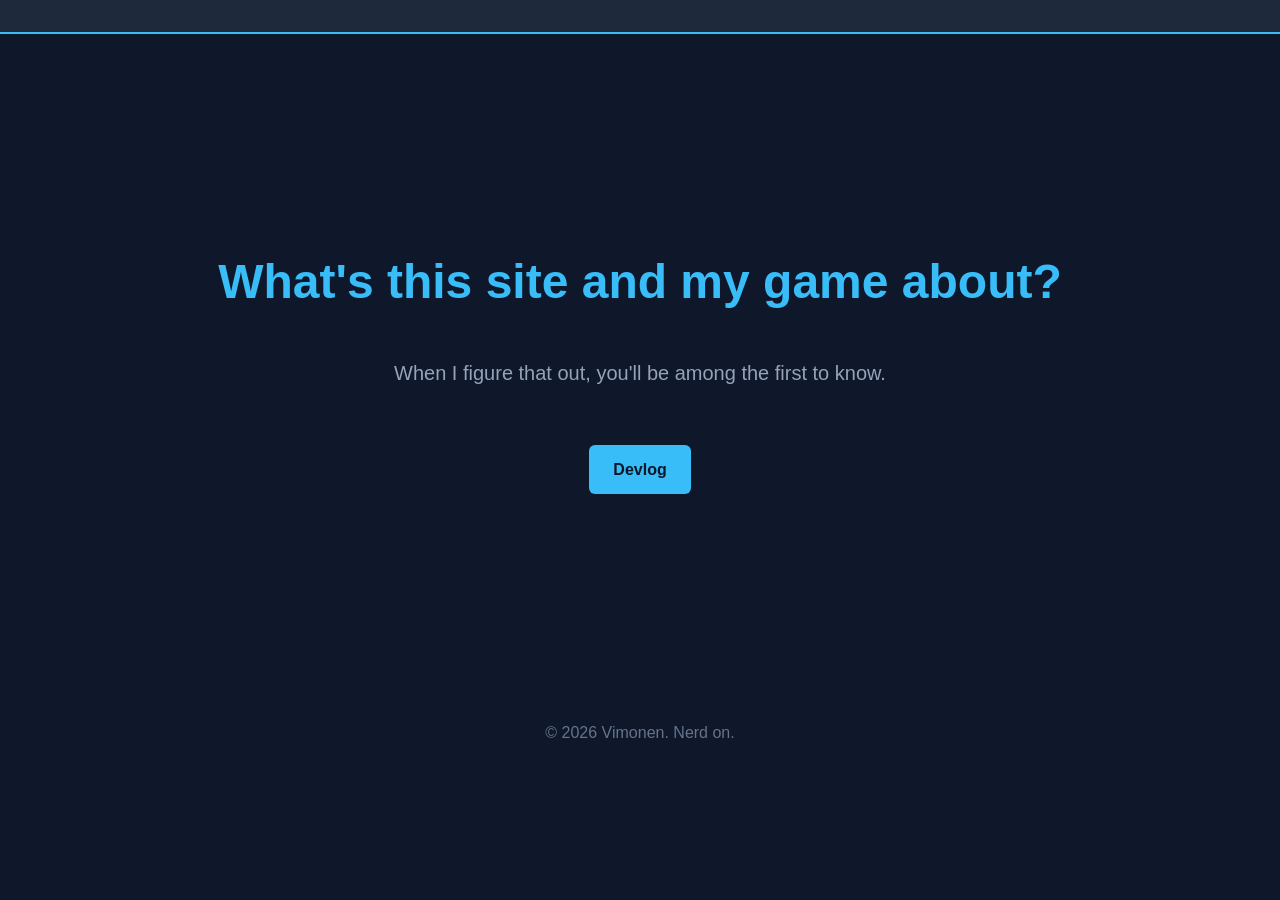
<file: index.html>
<!DOCTYPE html>
<html lang="fi">
<head>
    <meta charset="UTF-8">
    <meta name="viewport" content="width=device-width, initial-scale=1.0">
    <title>Vimonen</title>
    <link rel="stylesheet" href="css/style.css">
    <style>
        /* Erityistyylit aloitussivun keskitykseen */
        .hero {
            display: flex;
            flex-direction: column;
            align-items: center;
            justify-content: center;
            min-height: 70vh;
            text-align: center;
        }
        .hero h1 {
            font-size: 3rem;
            margin-bottom: 1rem;
            color: var(--accent-color);
        }
        .hero h2 {
            margin-top: 2rem;
            color: var(--text-color);
        }
        .hero p {
            font-size: 1.25rem;
            max-width: 600px;
            margin-bottom: 1rem;
            color: #94a3b8;
        }
    </style>
</head>
<body>
    <nav>
        <div class="container" style="justify-content: center;">
        </div>
    </nav>

    <main class="container">
        <section class="hero">
            <h1>What's this site and my game about?</h1>
            <p>When I figure that out, you'll be among the first to know.</p>
            
            <div class="main-homepage">
                <a href="devlog/index.html" class="btn-primary">Devlog</a>
            </div>
        </section>
    </main>

    <footer>
        <div class="container">
            <p>&copy; 2026 Vimonen. Nerd on.</p>
        </div>
    </footer>
</body>
</html>
</file>
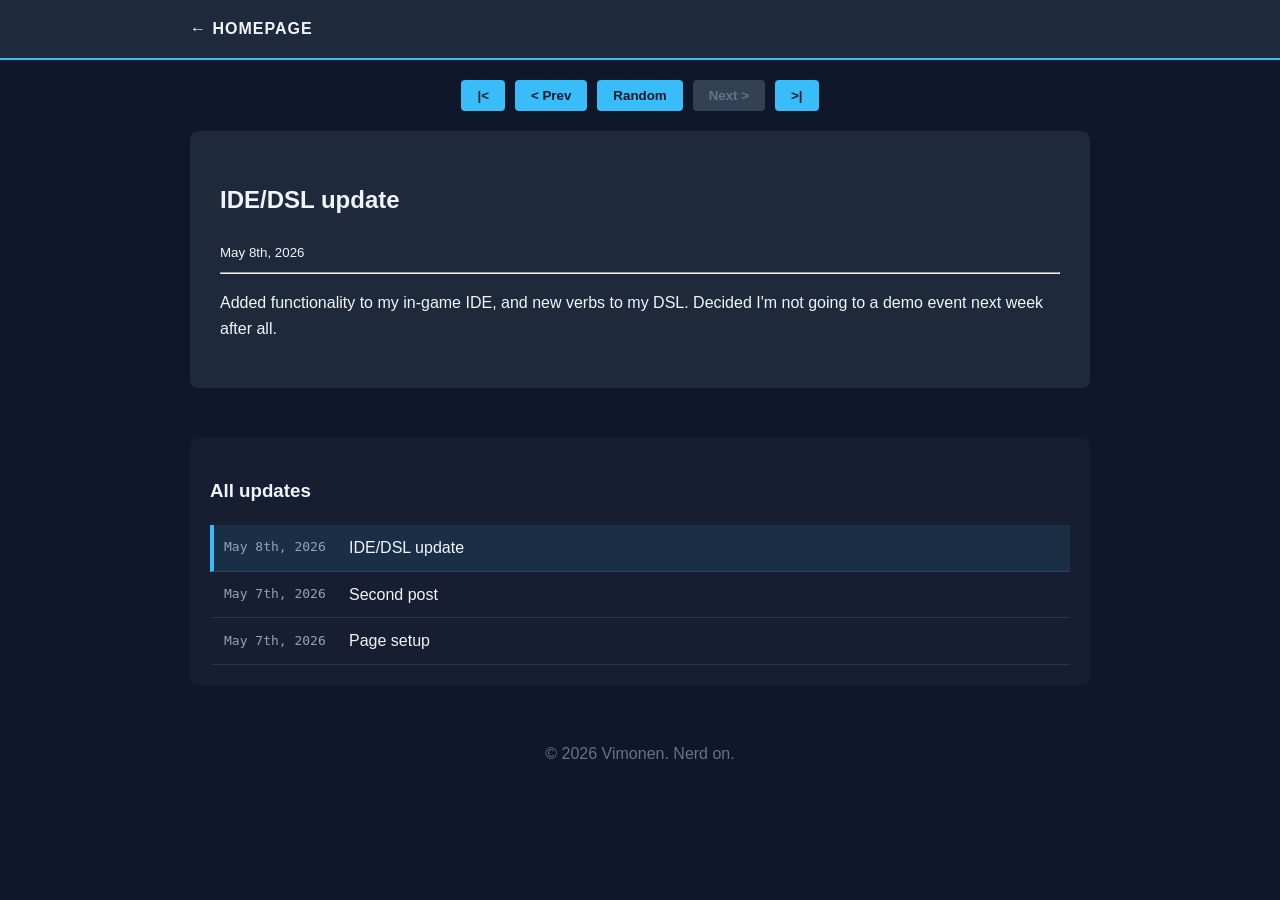
<file: devlog/index.html>
<!DOCTYPE html>
<html lang="fi">
<head>
    <meta charset="UTF-8">
    <meta name="viewport" content="width=device-width, initial-scale=1.0">
    <title>Vimonen: Devlog</title>
    <link rel="stylesheet" href="../css/style.css">
</head>
<body>
    <nav>
        <div class="container">
            <a href="../index.html" class="logo">← HOMEPAGE</a>
        </div>
    </nav>

    <main class="container">
        <div class="devlog-nav"></div>

        <article class="devlog-post">
            <h1 id="post-title">Ladataan...</h1>
            <small id="post-date"></small>
            <hr>
            <div id="post-content"></div>
        </article>

        <section class="devlog-archive-inline">
            <h3>All updates</h3>
            <div id="inline-archive-list"></div>
        </section>
    </main>

    <footer>
        <div class="container">
            <p>&copy; 2026 Vimonen. Nerd on.</p>
        </div>
    </footer>

    <script src="posts.js"></script>
    <script src="nav.js"></script>
    <script>
        async function _lataa_sisalto() {
            /**
             * Hakee postauksen tiedot URL-parametrin perusteella ja päivittää DOM-elementit.
             */
            const params = new URLSearchParams(window.location.search);
            let postId = params.get('id');
            
            let postData = postId 
                ? devlogPosts.find(p => p.id === postId || p.path.endsWith(postId))
                : devlogPosts[devlogPosts.length - 1];

            if (postData) {
                const tunnus = postData.id || postData.path.split('/').pop();
                
                document.getElementById('post-title').innerText = postData.title;
                document.getElementById('post-date').innerText = postData.date;
                
                try {
                    const response = await fetch(`content/${postData.path}.txt`);
                    if (!response.ok) throw new Error();
                    const text = await response.text();
                    
                    document.getElementById('post-content').innerHTML = text;
                    
                    _paivita_navigointi(devlogPosts, tunnus);
                    _paivita_inline_arkisto(tunnus);
                } catch (e) {
                    document.getElementById('post-content').innerText = "Virhe: Sisältöä ei löytynyt.";
                }
            }
        }

        function _paivita_inline_arkisto(nykyinenId) {
            /**
             * Rakentaa arkistolistan ja korostaa aktiivisen postauksen ilman tekstin hyppimistä.
             */
            const list = document.getElementById("inline-archive-list");
            if (!list) return;
            list.innerHTML = "";
            
            [...devlogPosts].reverse().forEach(post => {
                const id = post.id || post.path.split('/').pop();
                const onNykyinen = id === nykyinenId;
                
                const item = document.createElement("div");
                item.className = `archive-row ${onNykyinen ? 'active' : ''}`;
                item.innerHTML = `
                    <span class="date">${post.date}</span>
                    <a href="index.html?id=${id}">${post.title}</a>
                `;
                list.appendChild(item);
            });
        }

        _lataa_sisalto();
    </script>
</body>
</html>
</file>
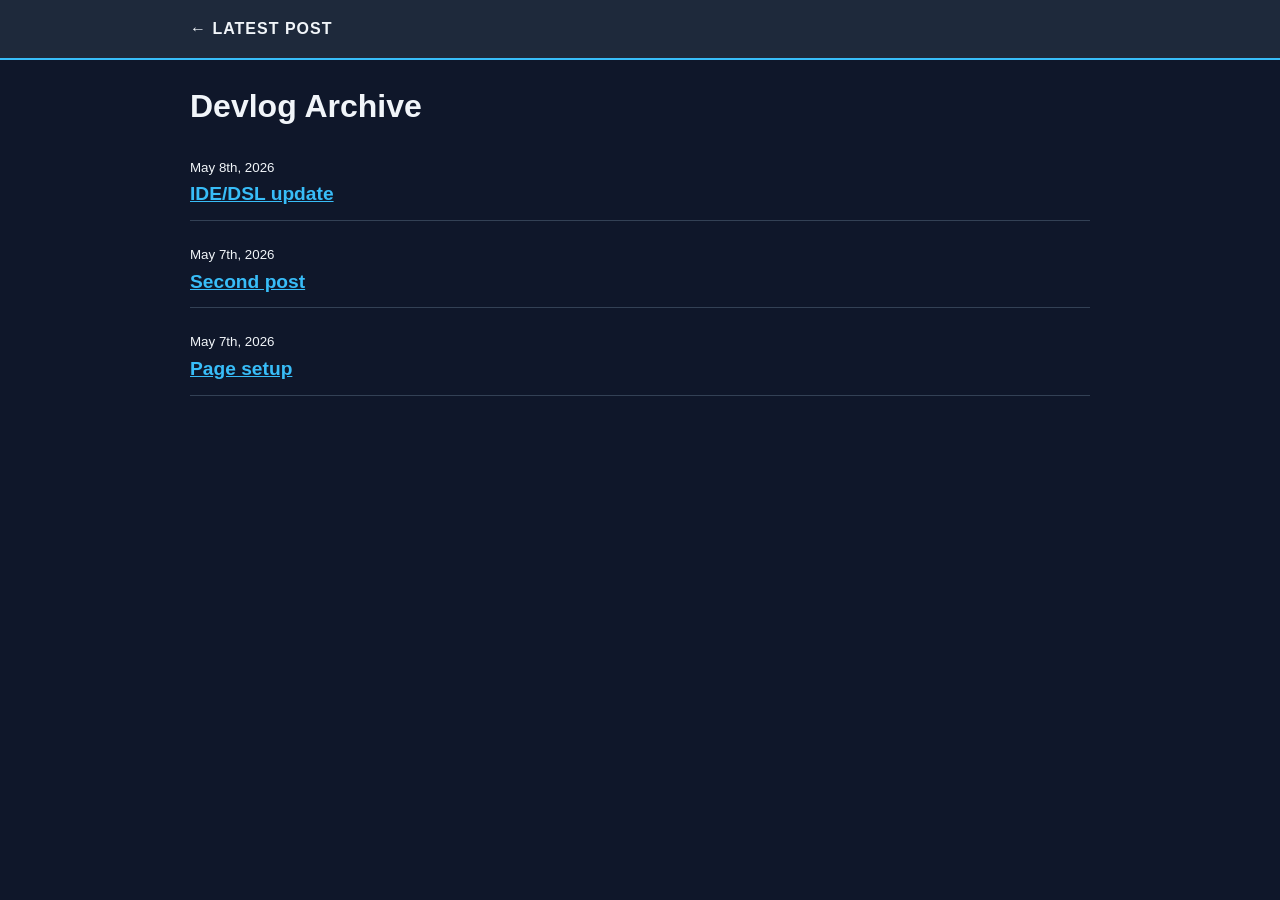
<file: devlog/archive.html>
<!DOCTYPE html>
<html lang="en">
<head>
    <meta charset="UTF-8">
    <meta name="viewport" content="width=device-width, initial-scale=1.0">
    <title>Devlog Archive - Vimonen</title>
    <link rel="stylesheet" href="../css/style.css">
</head>
<body>
    <nav>
        <div class="container">
            <a href="index.html" class="logo">← LATEST POST</a>
        </div>
    </nav>

    <main class="container">
        <h1>Devlog Archive</h1>
        <div id="archive-list" class="post-list"></div>
    </main>

    <script src="posts.js"></script>
    <script>
        /**
         * Rakentaa arkiston listan posts.js-datan perusteella.
         * Linkit ohjaavat index.html-sivulle id-parametrilla varustettuna.
         */
        function _rakenna_arkisto() {
            const listElement = document.getElementById("archive-list");
            if (!listElement || typeof devlogPosts === 'undefined') return;

            // Näytetään uusin ensin arkistossa
            const reversedPosts = [...devlogPosts].reverse();

            reversedPosts.forEach(post => {
                const article = document.createElement("article");
                article.className = "archive-item";
                article.style.marginBottom = "20px";

                // Haetaan ID joko id-kentästä tai polun lopusta (esim. "0000")
                const postId = post.id || post.path.split('/').pop();

                // KORJAUS: Linkki osoittaa nyt index.html?id=... eikä suoraan content-kansioon
                article.innerHTML = `
                    <small>${post.date}</small><br>
                    <a href="index.html?id=${postId}" style="font-size: 1.2rem; font-weight: bold; color: var(--accent-color, #3b82f6);">
                        ${post.title}
                    </a>
                    <hr style="border: 0; border-top: 1px solid #334155; margin-top: 10px;">
                `;
                listElement.appendChild(article);
            });
        }

        // Suoritetaan heti latauksen jälkeen
        _rakenna_arkisto();
    </script>
</body>
</html>
</file>
<file: css/style.css>
/* Perusasetukset */
:root {
    --bg-color: #0f172a;
    --text-color: #f1f5f9;
    --accent-color: #38bdf8;
    --secondary-bg: #1e293b;
}

body {
    font-family: -apple-system, BlinkMacSystemFont, "Segoe UI", Roboto, sans-serif;
    background-color: var(--bg-color);
    color: var(--text-color);
    line-height: 1.6;
    margin: 0;
}

.container {
    max-width: 900px;
    margin: 0 auto;
    padding: 0 20px;
}

/* Navigointi */
nav {
    background: var(--secondary-bg);
    padding: 1rem 0;
    border-bottom: 2px solid var(--accent-color);
}

nav .container {
    display: flex;
    justify-content: space-between;
    align-items: center;
}

.logo {
    color: var(--text-color);
    text-decoration: none;
    font-weight: bold;
    text-transform: uppercase;
    letter-spacing: 1px;
}

/* Painikkeet ja linkit */
.btn-primary {
    display: inline-block;
    background-color: var(--accent-color);
    color: var(--bg-color);
    padding: 12px 24px;
    border-radius: 6px;
    text-decoration: none;
    font-weight: bold;
    transition: transform 0.2s ease, background-color 0.2s ease;
}

.btn-primary:hover {
    background-color: #7dd3fc;
    transform: translateY(-2px);
}

/* Devlog-spesifit */
.devlog-nav {
    display: flex;
    justify-content: center;
    gap: 10px;
    margin: 20px 0;
    flex-wrap: wrap;
}

.devlog-nav button {
    background-color: var(--accent-color);
    color: var(--bg-color);
    border: none;
    padding: 8px 16px;
    border-radius: 4px;
    cursor: pointer;
    font-weight: bold;
}

.devlog-nav button:disabled {
    background-color: #334155;
    color: #64748b;
    cursor: not-allowed;
}

.devlog-post {
    background-color: var(--secondary-bg);
    padding: 30px;
    border-radius: 8px;
    margin-bottom: 40px;
}

/* Inline Archive */
.devlog-archive-inline {
    margin-top: 50px;
    padding: 20px;
    background: rgba(255, 255, 255, 0.03);
    border-radius: 8px;
}

.archive-row {
    display: flex;
    gap: 15px;
    padding: 10px;
    border-bottom: 1px solid rgba(255, 255, 255, 0.1);
    align-items: center;
    /* Korjaus: Varataan tila reunukselle jo valmiiksi */
    border-left: 4px solid transparent;
    transition: background-color 0.2s ease, border-color 0.2s ease;
}

.archive-row.active {
    background: rgba(56, 189, 248, 0.1);
    border-left: 4px solid var(--accent-color);
}

.archive-row .date {
    font-family: monospace;
    color: #94a3b8;
    min-width: 110px;
}

.archive-row a {
    color: var(--text-color);
    text-decoration: none;
    flex-grow: 1;
}

.archive-row a:hover {
    color: var(--accent-color);
}

footer {
    text-align: center;
    padding: 40px 0;
    color: #64748b;
}

.main-homepage {
    text-align: center;
    margin-top: 40px;
}
</file>
